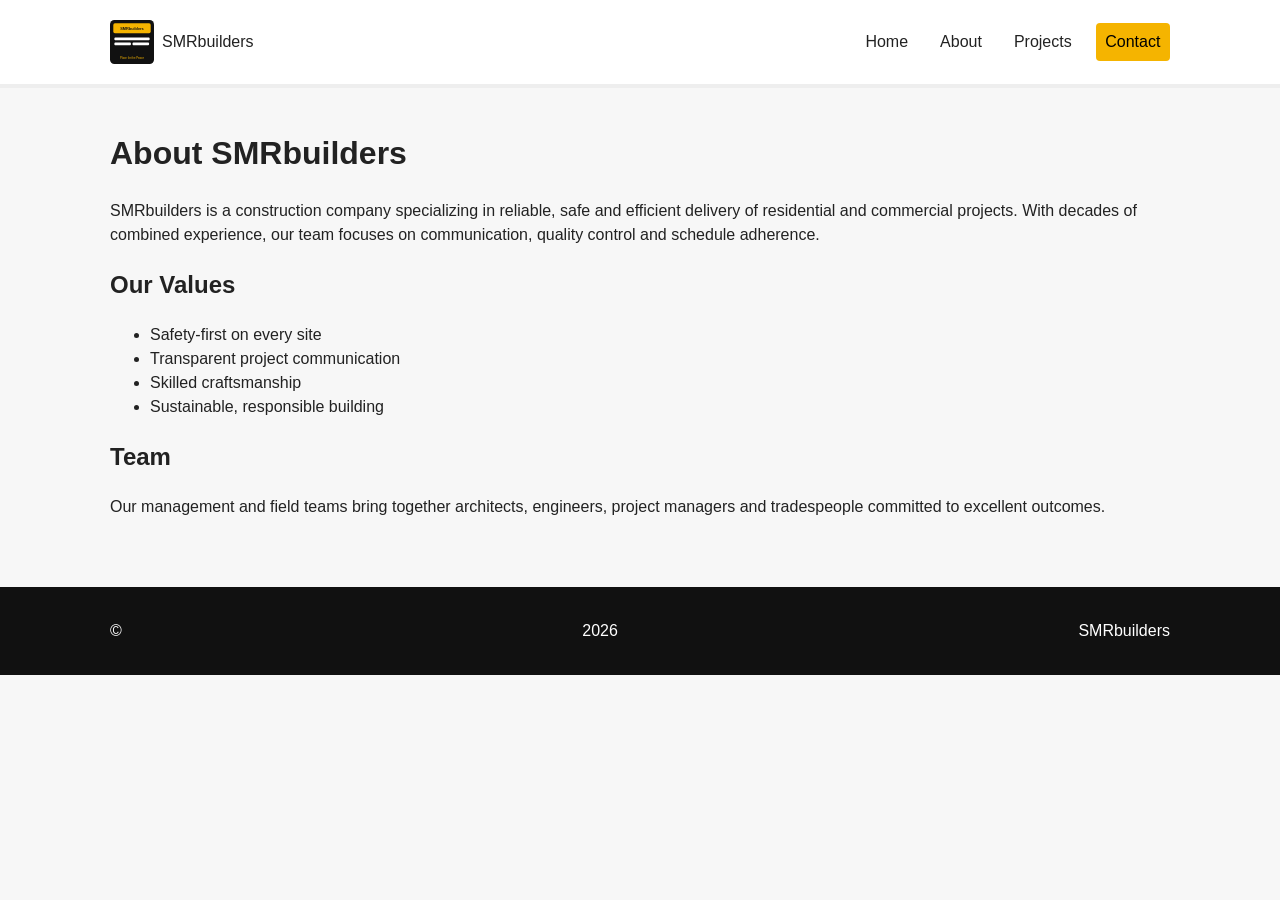
<file: docs/about.html>
<!doctype html>
<html lang="en">
  <head>
    <meta charset="utf-8" />
    <meta name="viewport" content="width=device-width,initial-scale=1" />
    <title>About — SMRbuilders</title>
    <link rel="stylesheet" href="css/style.css">
  </head>
  <body>
    <header class="site-header">
      <div class="container header-inner">
        <a class="brand" href="index.html">
          <img src="assets/logo.svg" alt="SMRbuilders logo" class="logo">
          <span>SMRbuilders</span>
        </a>
        <nav class="nav" aria-label="Main navigation">
          <a href="index.html">Home</a>
          <a href="about.html">About</a>
          <a href="projects.html">Projects</a>
          <a href="contact.html" class="cta">Contact</a>
        </nav>
      </div>
    </header>

    <main class="container">
      <h1>About SMRbuilders</h1>
      <p>SMRbuilders is a construction company specializing in reliable, safe and efficient delivery of residential and commercial projects. With decades of combined experience, our team focuses on communication, quality control and schedule adherence.</p>

      <h2>Our Values</h2>
      <ul>
        <li>Safety-first on every site</li>
        <li>Transparent project communication</li>
        <li>Skilled craftsmanship</li>
        <li>Sustainable, responsible building</li>
      </ul>

      <h2>Team</h2>
      <p>Our management and field teams bring together architects, engineers, project managers and tradespeople committed to excellent outcomes.</p>
    </main>

    <footer class="site-footer">
      <div class="container footer-inner">© <span id="year-about"></span> SMRbuilders</div>
    </footer>

    <script src="js/main.js"></script>
  </body>
</html>
</file>
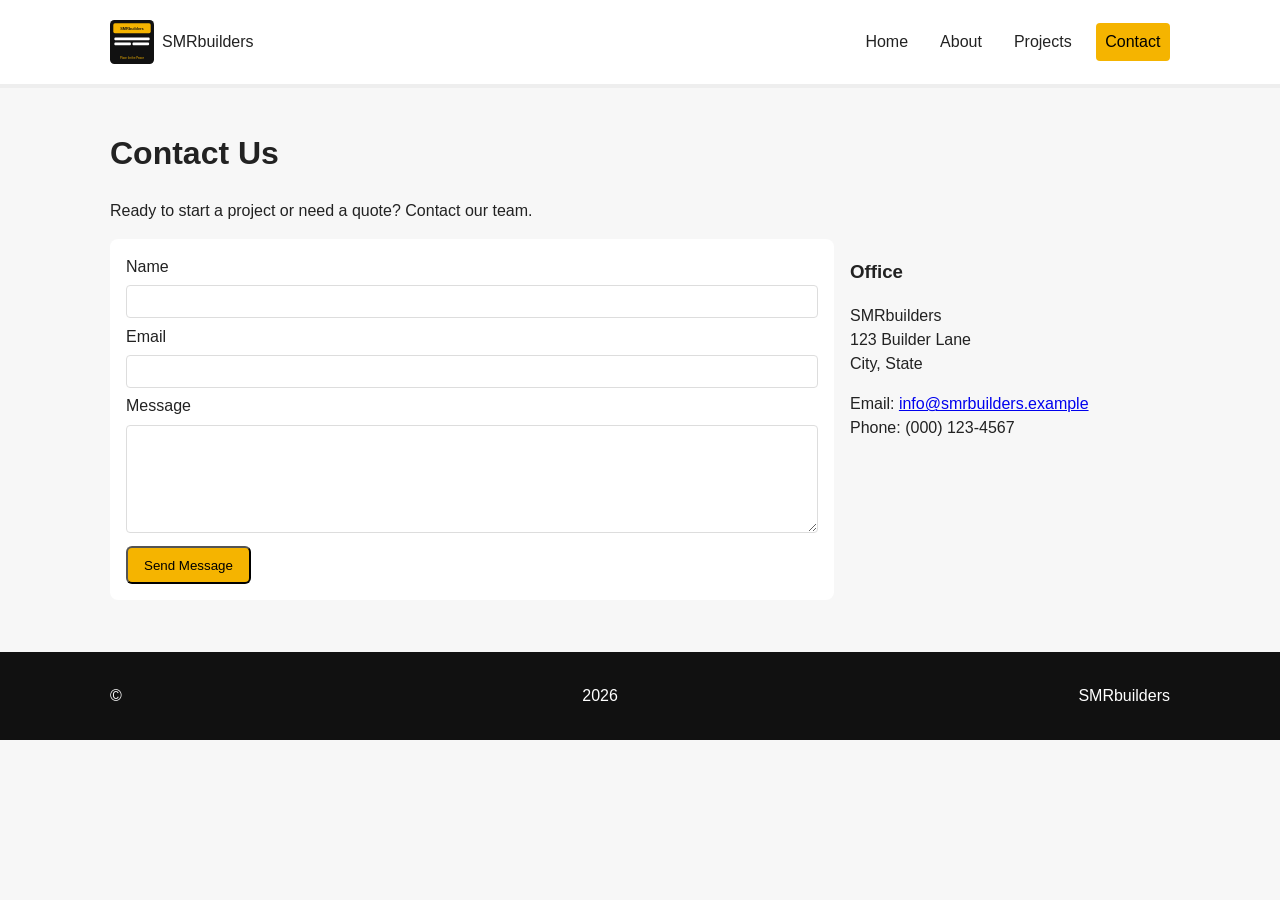
<file: docs/contact.html>
<!doctype html>
<html lang="en">
  <head>
    <meta charset="utf-8" />
    <meta name="viewport" content="width=device-width,initial-scale=1" />
    <title>Contact — SMRbuilders</title>
    <link rel="stylesheet" href="css/style.css">
  </head>
  <body>
    <header class="site-header">
      <div class="container header-inner">
        <a class="brand" href="index.html">
          <img src="assets/logo.svg" alt="SMRbuilders logo" class="logo">
          <span>SMRbuilders</span>
        </a>
        <nav class="nav" aria-label="Main navigation">
          <a href="index.html">Home</a>
          <a href="about.html">About</a>
          <a href="projects.html">Projects</a>
          <a href="contact.html" class="cta">Contact</a>
        </nav>
      </div>
    </header>

    <main class="container">
      <h1>Contact Us</h1>
      <p>Ready to start a project or need a quote? Contact our team.</p>

      <section class="contact-grid">
        <!-- Formspree placeholder. Replace {your_form_id} with your Formspree ID -->
        <form class="contact-form" action="https://formspree.io/f/{your_form_id}" method="post">
          <label for="name">Name</label>
          <input id="name" name="name" required>

          <label for="email">Email</label>
          <input id="email" name="email" type="email" required>

          <label for="message">Message</label>
          <textarea id="message" name="message" rows="6" required></textarea>

          <input type="hidden" name="_subject" value="New contact from smrbuilders site">
          <input type="hidden" name="_captcha" value="false">
          <button class="btn" type="submit">Send Message</button>
        </form>

        <aside class="contact-info">
          <h3>Office</h3>
          <p>SMRbuilders<br>123 Builder Lane<br>City, State</p>
          <p>Email: <a href="mailto:info@smrbuilders.example">info@smrbuilders.example</a><br>Phone: (000) 123-4567</p>
        </aside>
      </section>
    </main>

    <footer class="site-footer">
      <div class="container footer-inner">© <span id="year-contact"></span> SMRbuilders</div>
    </footer>

    <script src="js/main.js"></script>
  </body>
</html>
</file>
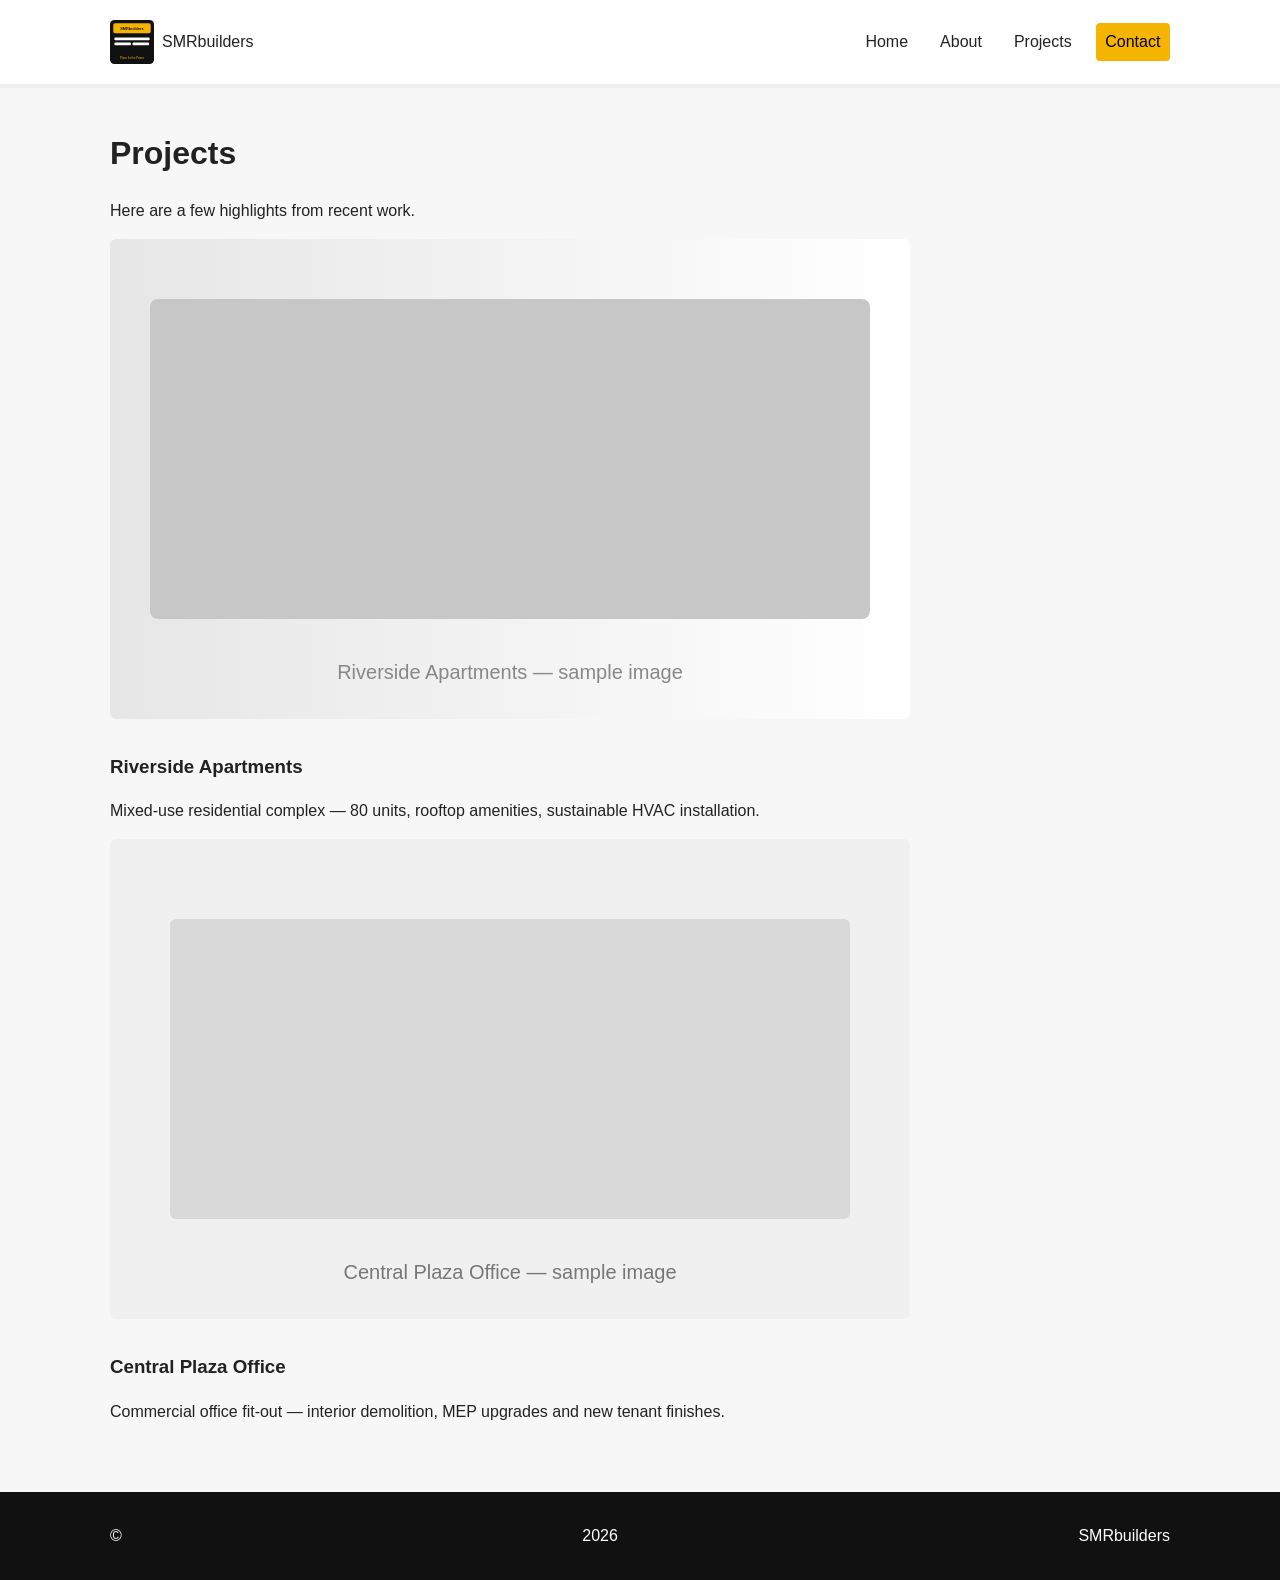
<file: docs/projects.html>
<!doctype html>
<html lang="en">
  <head>
    <meta charset="utf-8" />
    <meta name="viewport" content="width=device-width,initial-scale=1" />
    <title>Projects — SMRbuilders</title>
    <link rel="stylesheet" href="css/style.css">
  </head>
  <body>
    <header class="site-header">
      <div class="container header-inner">
        <a class="brand" href="index.html">
          <img src="assets/logo.svg" alt="SMRbuilders logo" class="logo">
          <span>SMRbuilders</span>
        </a>
        <nav class="nav" aria-label="Main navigation">
          <a href="index.html">Home</a>
          <a href="about.html">About</a>
          <a href="projects.html">Projects</a>
          <a href="contact.html" class="cta">Contact</a>
        </nav>
      </div>
    </header>

    <main class="container">
      <h1>Projects</h1>
      <p>Here are a few highlights from recent work.</p>

      <section class="project-list">
        <article class="project-item">
          <img src="assets/sample1.svg" alt="Riverside Apartments" style="max-width:100%;border-radius:6px;margin-bottom:.5rem">
          <h3>Riverside Apartments</h3>
          <p>Mixed-use residential complex — 80 units, rooftop amenities, sustainable HVAC installation.</p>
        </article>

        <article class="project-item">
          <img src="assets/sample2.svg" alt="Central Plaza Office" style="max-width:100%;border-radius:6px;margin-bottom:.5rem">
          <h3>Central Plaza Office</h3>
          <p>Commercial office fit-out — interior demolition, MEP upgrades and new tenant finishes.</p>
        </article>
      </section>
    </main>

    <footer class="site-footer">
      <div class="container footer-inner">© <span id="year-projects"></span> SMRbuilders</div>
    </footer>

    <script src="js/main.js"></script>
  </body>
</html>
</file>
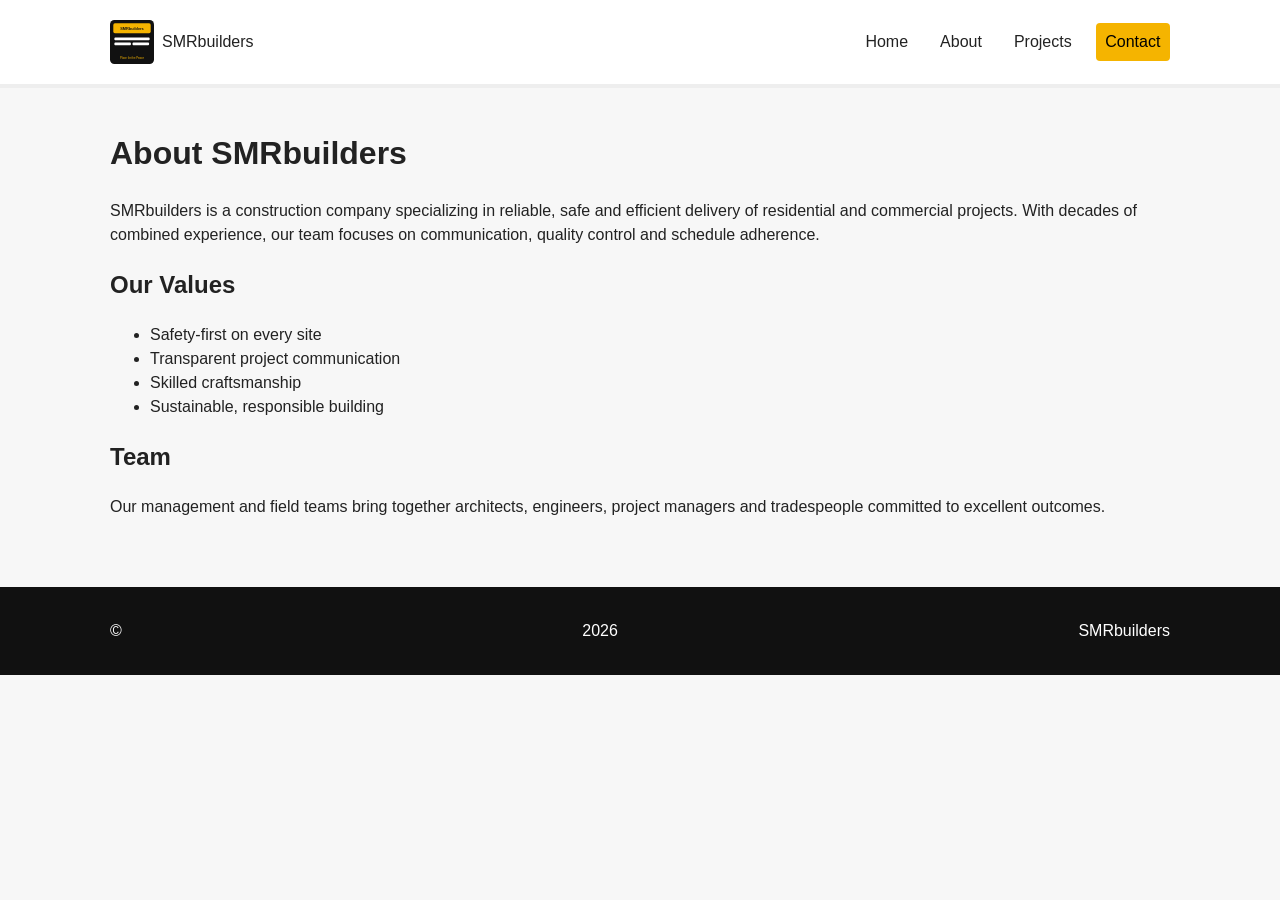
<file: smrbuilders/about.html>
<!doctype html>
<html lang="en">
  <head>
    <meta charset="utf-8" />
    <meta name="viewport" content="width=device-width,initial-scale=1" />
    <title>About — SMRbuilders</title>
    <link rel="stylesheet" href="css/style.css">
  </head>
  <body>
    <header class="site-header">
      <div class="container header-inner">
        <a class="brand" href="index.html">
          <img src="assets/logo.svg" alt="SMRbuilders logo" class="logo">
          <span>SMRbuilders</span>
        </a>
        <nav class="nav">
          <a href="index.html">Home</a>
          <a href="about.html">About</a>
          <a href="projects.html">Projects</a>
          <a href="contact.html" class="cta">Contact</a>
        </nav>
      </div>
    </header>

    <main class="container">
      <h1>About SMRbuilders</h1>
      <p>SMRbuilders is a construction company specializing in reliable, safe and efficient delivery of residential and commercial projects. With decades of combined experience, our team focuses on communication, quality control and schedule adherence.</p>

      <h2>Our Values</h2>
      <ul>
        <li>Safety-first on every site</li>
        <li>Transparent project communication</li>
        <li>Skilled craftsmanship</li>
        <li>Sustainable, responsible building</li>
      </ul>

      <h2>Team</h2>
      <p>Our management and field teams bring together architects, engineers, project managers and tradespeople committed to excellent outcomes.</p>
    </main>

    <footer class="site-footer">
      <div class="container footer-inner">© <span id="year-about"></span> SMRbuilders</div>
    </footer>

    <script src="js/main.js"></script>
  </body>
</html>
</file>
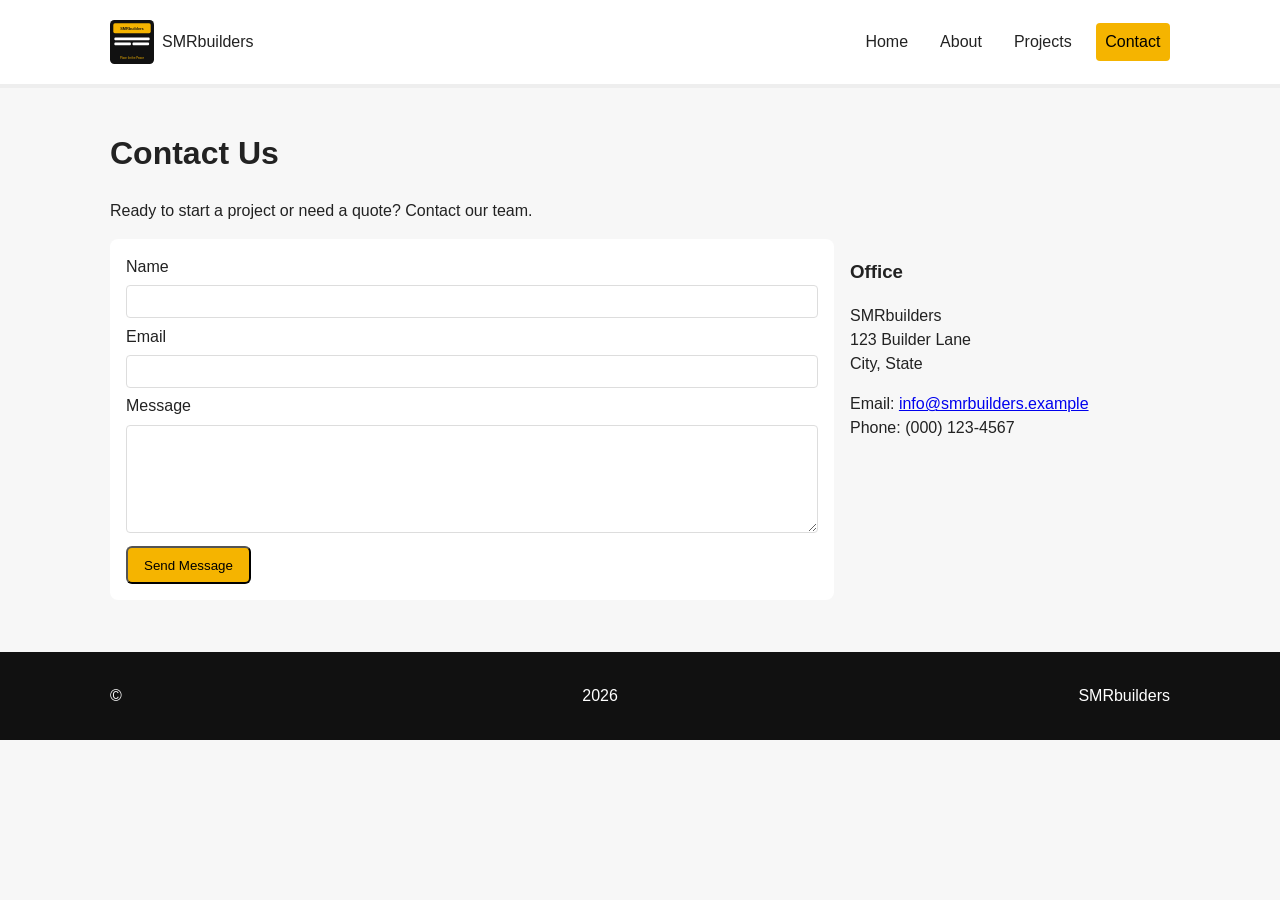
<file: smrbuilders/contact.html>
<!doctype html>
<html lang="en">
  <head>
    <meta charset="utf-8" />
    <meta name="viewport" content="width=device-width,initial-scale=1" />
    <title>Contact — SMRbuilders</title>
    <link rel="stylesheet" href="css/style.css">
  </head>
  <body>
    <header class="site-header">
      <div class="container header-inner">
        <a class="brand" href="index.html">
          <img src="assets/logo.svg" alt="SMRbuilders logo" class="logo">
          <span>SMRbuilders</span>
        </a>
        <nav class="nav">
          <a href="index.html">Home</a>
          <a href="about.html">About</a>
          <a href="projects.html">Projects</a>
          <a href="contact.html" class="cta">Contact</a>
        </nav>
      </div>
    </header>

    <main class="container">
      <h1>Contact Us</h1>
      <p>Ready to start a project or need a quote? Contact our team.</p>

      <section class="contact-grid">
        <!-- To wire this form to Formspree: create a Formspree form and replace {your_form_id} below -->
        <form class="contact-form" action="https://formspree.io/f/{your_form_id}" method="post">
          <label for="name">Name</label>
          <input id="name" name="name" required>

          <label for="email">Email</label>
          <input id="email" name="email" type="email" required>

          <label for="message">Message</label>
          <textarea id="message" name="message" rows="6" required></textarea>
          <input type="hidden" name="_subject" value="New contact from smrbuilders site">
          <input type="hidden" name="_captcha" value="false">
          <button class="btn" type="submit">Send Message</button>
        </form>

        <aside class="contact-info">
          <h3>Office</h3>
          <p>SMRbuilders<br>123 Builder Lane<br>City, State</p>
          <p>Email: <a href="mailto:info@smrbuilders.example">info@smrbuilders.example</a><br>Phone: (000) 123-4567</p>
        </aside>
      </section>
    </main>

    <footer class="site-footer">
      <div class="container footer-inner">© <span id="year-contact"></span> SMRbuilders</div>
    </footer>

    <script src="js/main.js"></script>
  </body>
</html>
</file>
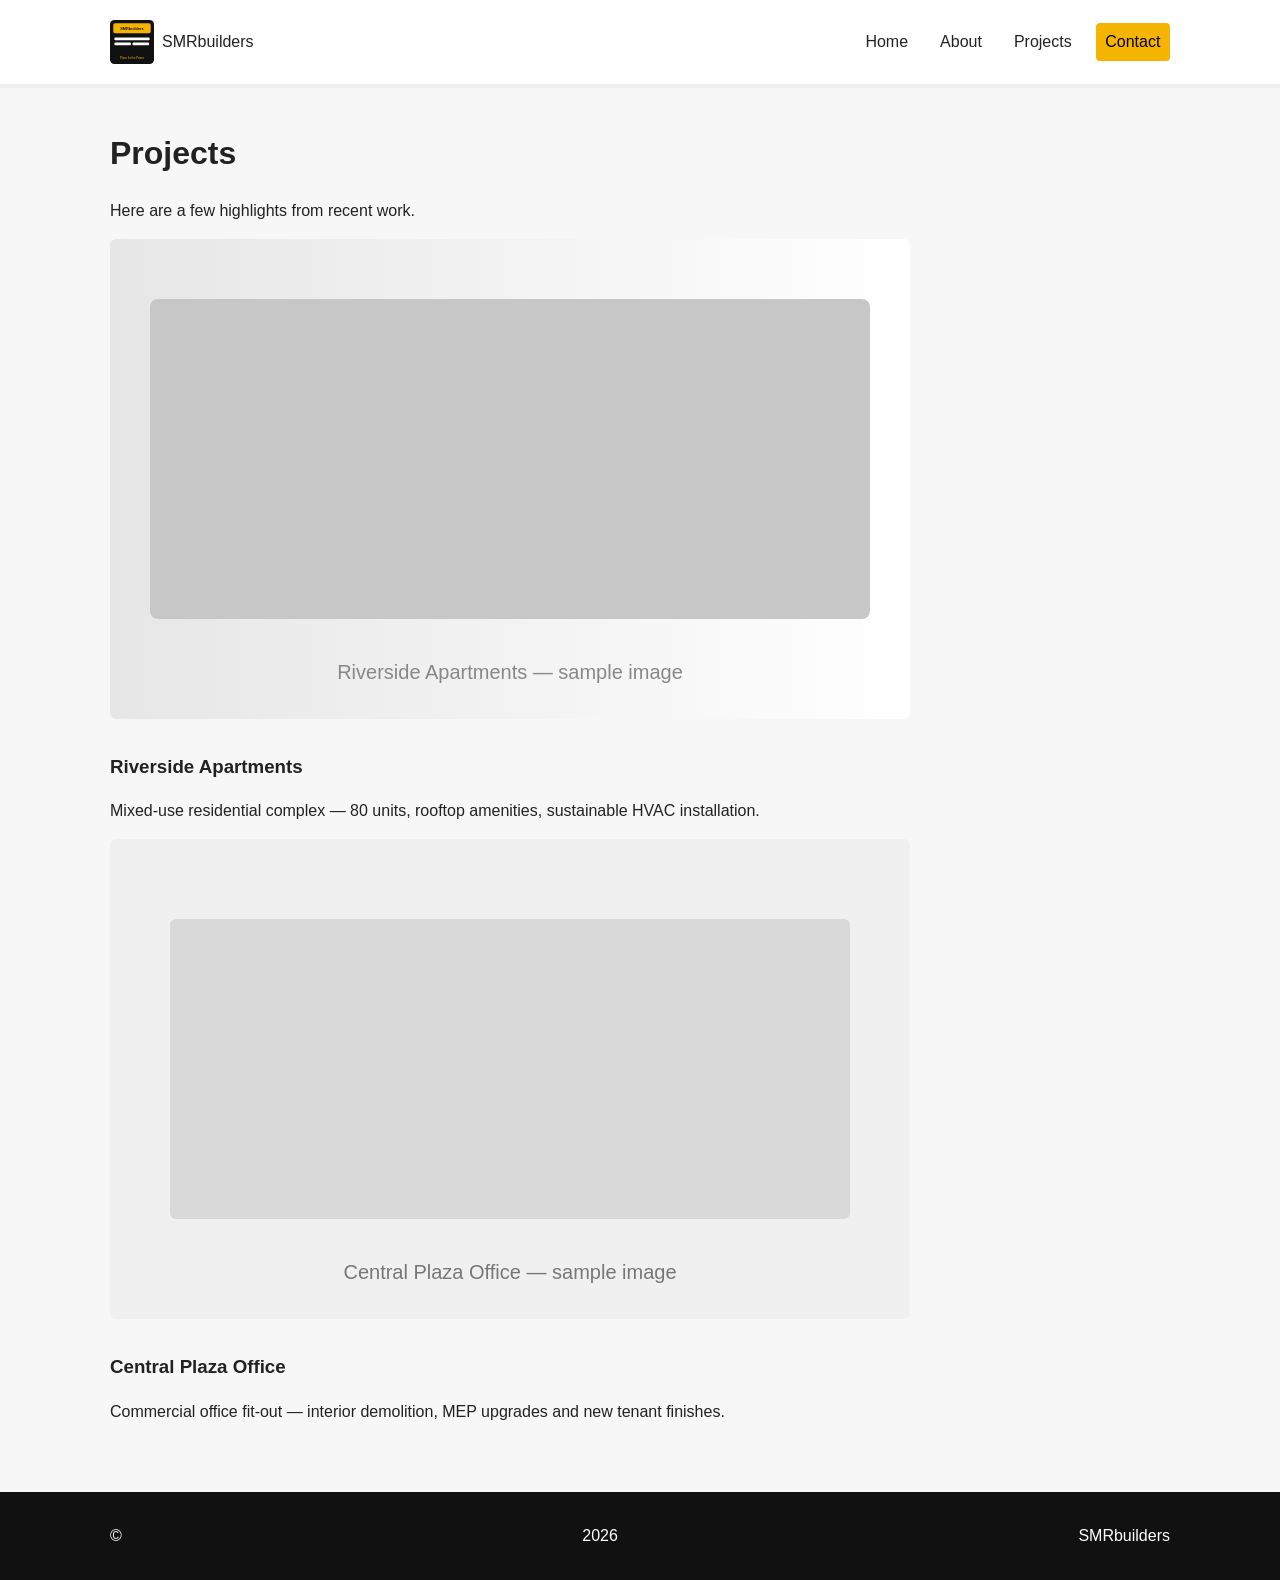
<file: smrbuilders/projects.html>
<!doctype html>
<html lang="en">
  <head>
    <meta charset="utf-8" />
    <meta name="viewport" content="width=device-width,initial-scale=1" />
    <title>Projects — SMRbuilders</title>
    <link rel="stylesheet" href="css/style.css">
  </head>
  <body>
    <header class="site-header">
      <div class="container header-inner">
        <a class="brand" href="index.html">
          <img src="assets/logo.svg" alt="SMRbuilders logo" class="logo">
          <span>SMRbuilders</span>
        </a>
        <nav class="nav">
          <a href="index.html">Home</a>
          <a href="about.html">About</a>
          <a href="projects.html">Projects</a>
          <a href="contact.html" class="cta">Contact</a>
        </nav>
      </div>
    </header>

    <main class="container">
      <h1>Projects</h1>
      <p>Here are a few highlights from recent work.</p>

      <section class="project-list">
        <article class="project-item">
          <img src="assets/sample1.svg" alt="Riverside Apartments" style="max-width:100%;border-radius:6px;margin-bottom:.5rem">
          <h3>Riverside Apartments</h3>
          <p>Mixed-use residential complex — 80 units, rooftop amenities, sustainable HVAC installation.</p>
        </article>

        <article class="project-item">
          <img src="assets/sample2.svg" alt="Central Plaza Office" style="max-width:100%;border-radius:6px;margin-bottom:.5rem">
          <h3>Central Plaza Office</h3>
          <p>Commercial office fit-out — interior demolition, MEP upgrades and new tenant finishes.</p>
        </article>
      </section>
    </main>

    <footer class="site-footer">
      <div class="container footer-inner">© <span id="year-projects"></span> SMRbuilders</div>
    </footer>

    <script src="js/main.js"></script>
  </body>
</html>
</file>
<file: docs/css/style.css>
/* copied from smrbuilders/css/style.css */
:root{
  --accent:#f5b400; /* construction yellow */
  --dark:#222;
  --muted:#666;
  --bg:#f7f7f7;
  --container:1100px;
}
*{box-sizing:border-box}
body{font-family:Segoe UI,Roboto,Arial,sans-serif;line-height:1.5;color:var(--dark);margin:0;background:var(--bg)}
.container{max-width:var(--container);margin:0 auto;padding:1.25rem}
.site-header{background:#fff;border-bottom:4px solid #eee}
.header-inner{display:flex;align-items:center;justify-content:space-between}
.brand{display:flex;align-items:center;gap:.5rem;text-decoration:none;color:var(--dark)}
.logo{width:44px;height:44px}
.nav{display:flex;gap:1rem;align-items:center}
.nav a{color:var(--dark);text-decoration:none;padding:.5rem}
.nav .cta{background:var(--accent);color:#000;border-radius:4px;padding:.45rem .6rem}
.nav-toggle{display:none;background:transparent;border:0;font-size:1.4rem}

.hero{background:linear-gradient(90deg, #f3f3f3, #fff);padding:3.5rem 0;text-align:center}
.hero h1{margin:0;font-size:2rem}
.hero p{color:var(--muted);margin:.75rem 0}
.btn{display:inline-block;background:var(--accent);padding:.6rem 1rem;border-radius:6px;color:#000;text-decoration:none}

.services h2,.projects h2{margin-top:0}
.grid{display:grid;grid-template-columns:repeat(auto-fit,minmax(220px,1fr));gap:1rem}
.card{background:#fff;padding:1rem;border-radius:8px;box-shadow:0 1px 4px rgba(0,0,0,0.05)}
.project-card{background:#fff;padding:1rem;border-radius:6px}
.project-photo{height:120px;border-radius:6px;margin-bottom:.6rem;display:flex;align-items:center;justify-content:center;color:#666}

/* Feature rows: alternating image and text */
.feature{display:flex;gap:1.5rem;align-items:center;margin:2rem 0}
.feature img{width:48%;height:auto;border-radius:8px;object-fit:cover}
.feature .content{width:52%}
.feature h3{margin-top:0}
.feature.reverse{flex-direction:row-reverse}

.more{text-align:right;margin-top:.5rem}

.contact-grid{display:grid;grid-template-columns:1fr 320px;gap:1rem}
.contact-form{background:#fff;padding:1rem;border-radius:8px}
.contact-form input,.contact-form textarea{width:100%;padding:.5rem;margin:.4rem 0;border:1px solid #ddd;border-radius:4px}

.site-footer{background:#111;color:#fff;padding:.75rem 0;margin-top:2rem}
.footer-inner{display:flex;justify-content:space-between;align-items:center}

@media (max-width:800px){
  .nav{display:none;position:absolute;right:1rem;top:64px;background:#fff;padding:1rem;border-radius:6px;box-shadow:0 6px 18px rgba(0,0,0,.08);flex-direction:column}
  .nav-toggle{display:block}
  .contact-grid{grid-template-columns:1fr}
  .feature{flex-direction:column}
  .feature img, .feature .content{width:100%}
}

/* small utility */
.muted{color:var(--muted)}
</file>
<file: smrbuilders/css/style.css>
/* SMRbuilders – simple static styling */
:root{
  --accent:#f5b400; /* construction yellow */
  --dark:#222;
  --muted:#666;
  --bg:#f7f7f7;
  --container:1100px;
}
*{box-sizing:border-box}
body{font-family:Segoe UI,Roboto,Arial,sans-serif;line-height:1.5;color:var(--dark);margin:0;background:var(--bg)}
.container{max-width:var(--container);margin:0 auto;padding:1.25rem}
.site-header{background:#fff;border-bottom:4px solid #eee}
.header-inner{display:flex;align-items:center;justify-content:space-between}
.brand{display:flex;align-items:center;gap:.5rem;text-decoration:none;color:var(--dark)}
.logo{width:44px;height:44px}
.nav{display:flex;gap:1rem;align-items:center}
.nav a{color:var(--dark);text-decoration:none;padding:.5rem}
.nav .cta{background:var(--accent);color:#000;border-radius:4px;padding:.45rem .6rem}
.nav-toggle{display:none;background:transparent;border:0;font-size:1.4rem}

.hero{background:linear-gradient(90deg, #f3f3f3, #fff);padding:3.5rem 0;text-align:center}
.hero h1{margin:0;font-size:2rem}
.hero p{color:var(--muted);margin:.75rem 0}
.btn{display:inline-block;background:var(--accent);padding:.6rem 1rem;border-radius:6px;color:#000;text-decoration:none}

.services h2,.projects h2{margin-top:0}
.grid{display:grid;grid-template-columns:repeat(auto-fit,minmax(220px,1fr));gap:1rem}
.card{background:#fff;padding:1rem;border-radius:8px;box-shadow:0 1px 4px rgba(0,0,0,0.05)}
.project-card{background:#fff;padding:1rem;border-radius:6px}
.project-photo{height:120px;border-radius:6px;margin-bottom:.6rem;display:flex;align-items:center;justify-content:center;color:#666}

/* Feature rows: alternating image and text */
.feature{display:flex;gap:1.5rem;align-items:center;margin:2rem 0}
.feature img{width:48%;height:auto;border-radius:8px;object-fit:cover}
.feature .content{width:52%}
.feature h3{margin-top:0}
.feature.reverse{flex-direction:row-reverse}

.more{text-align:right;margin-top:.5rem}

.contact-grid{display:grid;grid-template-columns:1fr 320px;gap:1rem}
.contact-form{background:#fff;padding:1rem;border-radius:8px}
.contact-form input,.contact-form textarea{width:100%;padding:.5rem;margin:.4rem 0;border:1px solid #ddd;border-radius:4px}

.site-footer{background:#111;color:#fff;padding:.75rem 0;margin-top:2rem}
.footer-inner{display:flex;justify-content:space-between;align-items:center}

@media (max-width:800px){
  .nav{display:none;position:absolute;right:1rem;top:64px;background:#fff;padding:1rem;border-radius:6px;box-shadow:0 6px 18px rgba(0,0,0,.08);flex-direction:column}
  .nav-toggle{display:block}
  .contact-grid{grid-template-columns:1fr}
  .feature{flex-direction:column}
  .feature img, .feature .content{width:100%}
}

/* small utility */
.muted{color:var(--muted)}
</file>
